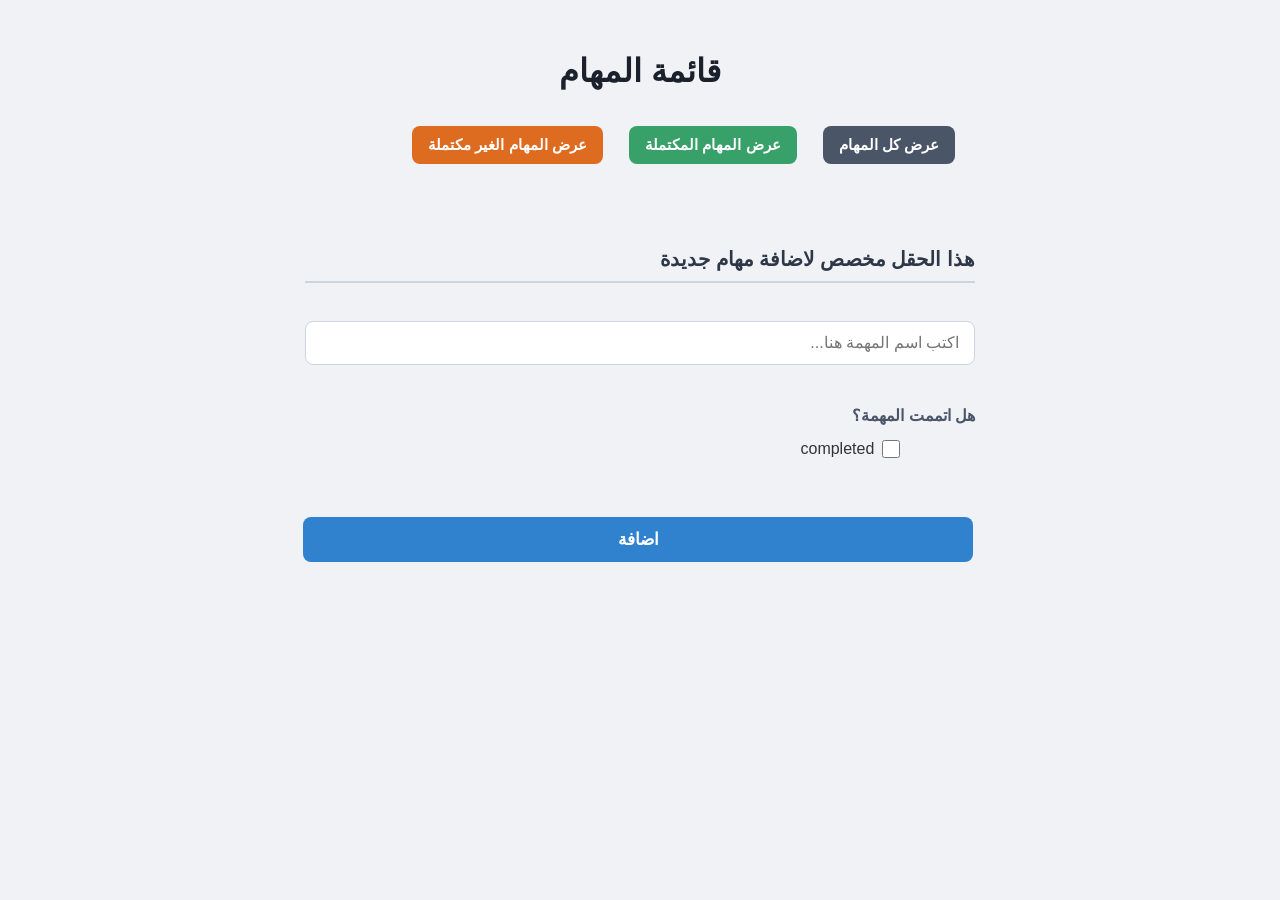
<file: index.html>
<!DOCTYPE html>
<html lang="en">
<head>
    <meta charset="UTF-8">
    <meta name="viewport" content="width=device-width, initial-scale=1.0">
    <title>Document</title>
</head>   
 <link rel="stylesheet" href="style.css">

<body>
    <h1>قائمة المهام</h1>
    <button id="filterFOrdisplayAll">عرض كل المهام</button>
    <button id="filterForTaskComplet">عرض المهام المكتملة</button>
    <button id="filterForTaskNonComplet">عرض المهام الغير مكتملة</button>
  <ul id="listTasks">
    </ul>    
    <h2>هذا الحقل مخصص لاضافة مهام جديدة</h2>
    <input type="text" name="" id="addTasks" placeholder="اكتب اسم المهمة هنا...">
   
        <h3>هل اتممت المهمة؟</h3>
      <label for="">
         <input type="checkbox"  name="" id="checkBox" placeholder=""> completed
      </label> 
    <br>
    <br>
    <button id="add">اضافة</button>
    <p id="notificate"></p>
    <script src="js.js">
</script>
</body>
</html>
</file>
<file: style.css>
* {
    box-sizing: border-box;
    margin: 0;
    padding: 0;
    font-family: 'Segoe UI', Tahoma, Geneva, Verdana, sans-serif;
  }

  body {
    direction: rtl; /* دعم اللغة العربية من اليمين لليسار */
    background-color: #f0f2f5;
    color: #333;
    max-width: 700px; /* عرض مناسب للحواسيب */
    margin: 0 auto;
    padding: 20px 15px;
    line-height: 1.6;
  }

  /* العناوين */
  h1 {
    text-align: center;
    color: #1a202c;
    margin-bottom: 25px;
    font-size: 2rem;
  }

  h2 {
    font-size: 1.25rem;
    color: #2d3748;
    margin: 30px 0 12px;
    border-bottom: 2px solid #cbd5e0;
    padding-bottom: 6px;
  }

  h3 {
    font-size: 1rem;
    color: #4a5568;
    margin: 12px 0 8px;
  }

  /* الأزرار العامة وأزرار الفلترة */
  button {
    cursor: pointer;
    border: none;
    border-radius: 8px;
    padding: 10px 16px;
    font-size: 0.95rem;
    font-weight: 600;
    transition: all 0.2s ease;
    margin: 4px 2px;
  }

  button:hover {
    opacity: 0.9;
    transform: translateY(-1px);
  }

  button:active {
    transform: translateY(0);
  }

  #filterFOrdisplayAll { background-color: #4a5568; color: white; }
  #filterForTaskComplet { background-color: #38a169; color: white; }
  #filterForTaskNonComplet { background-color: #dd6b20; color: white; }

  /* حقول الإدخال */
  input[type="text"] {
    width: 100%;
    padding: 12px 15px;
    border: 1px solid #cbd5e0;
    border-radius: 8px;
    font-size: 1rem;
    background-color: #fff;
    transition: border-color 0.2s;
  }

  input[type="text"]:focus {
    outline: none;
    border-color: #3182ce;
    box-shadow: 0 0 0 3px rgba(49, 130, 206, 0.2);
  }

  /* مربع الاختيار (Checkbox) */
  label {
    display: inline-flex;
    align-items: center;
    gap: 8px;
    font-size: 1rem;
    cursor: pointer;
    user-select: none;
  }

  input[type="checkbox"] {
    width: 18px;
    height: 18px;
    cursor: pointer;
    accent-color: #3182ce;
  }

  /* أزرار الإضافة والحذف */
  #add {
    background-color: #3182ce;
    color: white;
    width: 100%;
    padding: 12px;
    font-size: 1.05rem;
  }

  #delet {
    background-color: #e53e3e;
    color: white;
    margin-top: 10px;
    width: 100%;
  }

  /* رسائل التنبيه */
  #notificate, #confirmDelet {
    color: #2f855a;
    font-weight: bold;
    margin-top: 8px;
    text-align: center;
    min-height: 24px;
  }

  /* قائمة المهام والبطاقات */
  #listTasks {
    list-style: none;
    margin-top: 20px;
    display: flex;
    flex-direction: column;
    gap: 12px;
  }

  #listTasks li {
    background-color: #ffffff;
    padding: 16px;
    border-radius: 10px;
    box-shadow: 0 2px 6px rgba(0, 0, 0, 0.06);
    border-right: 5px solid #3182ce;
    display: flex;
    flex-wrap: wrap;
    align-items: center;
    justify-content: space-between;
    gap: 8px;
  }

  #listTasks li p {
    width: 100%;
    font-size: 1.05rem;
    color: #1a202c;
    margin-bottom: 8px;
    word-break: break-word;
  }

  /* أزرار داخل كل بطاقة مهمة */
  #listTasks li button {
    flex: 1;
    padding: 8px 10px;
    font-size: 0.85rem;
    text-align: center;
  }

  #listTasks li button:nth-of-type(1) {
    background-color: #edf2f7;
    color: #2d3748;
  }

  #listTasks li button:nth-of-type(2) {
    background-color: #fed7d7;
    color: #c53030;
  }

  #listTasks li button:nth-of-type(3) {
    background-color: #bee3f8;
    color: #2b6cb0;
  }

  /* التجاوب مع شاشات الهواتف الصغيرة */
  @media (max-width: 480px) {
    h1 {
      font-size: 1.6rem;
    }

    /* جعل أزرار الفلترة تأخذ العرض الكامل على الهاتف */
    #filterFOrdisplayAll,
    #filterForTaskComplet,
    #filterForTaskNonComplet {
      width: 100%;
      margin: 4px 0;
    }

    #listTasks li {
      flex-direction: column;
      align-items: stretch;
    }

    #listTasks li button {
      width: 100%;
      margin: 3px 0;
    }
  }
</file>
